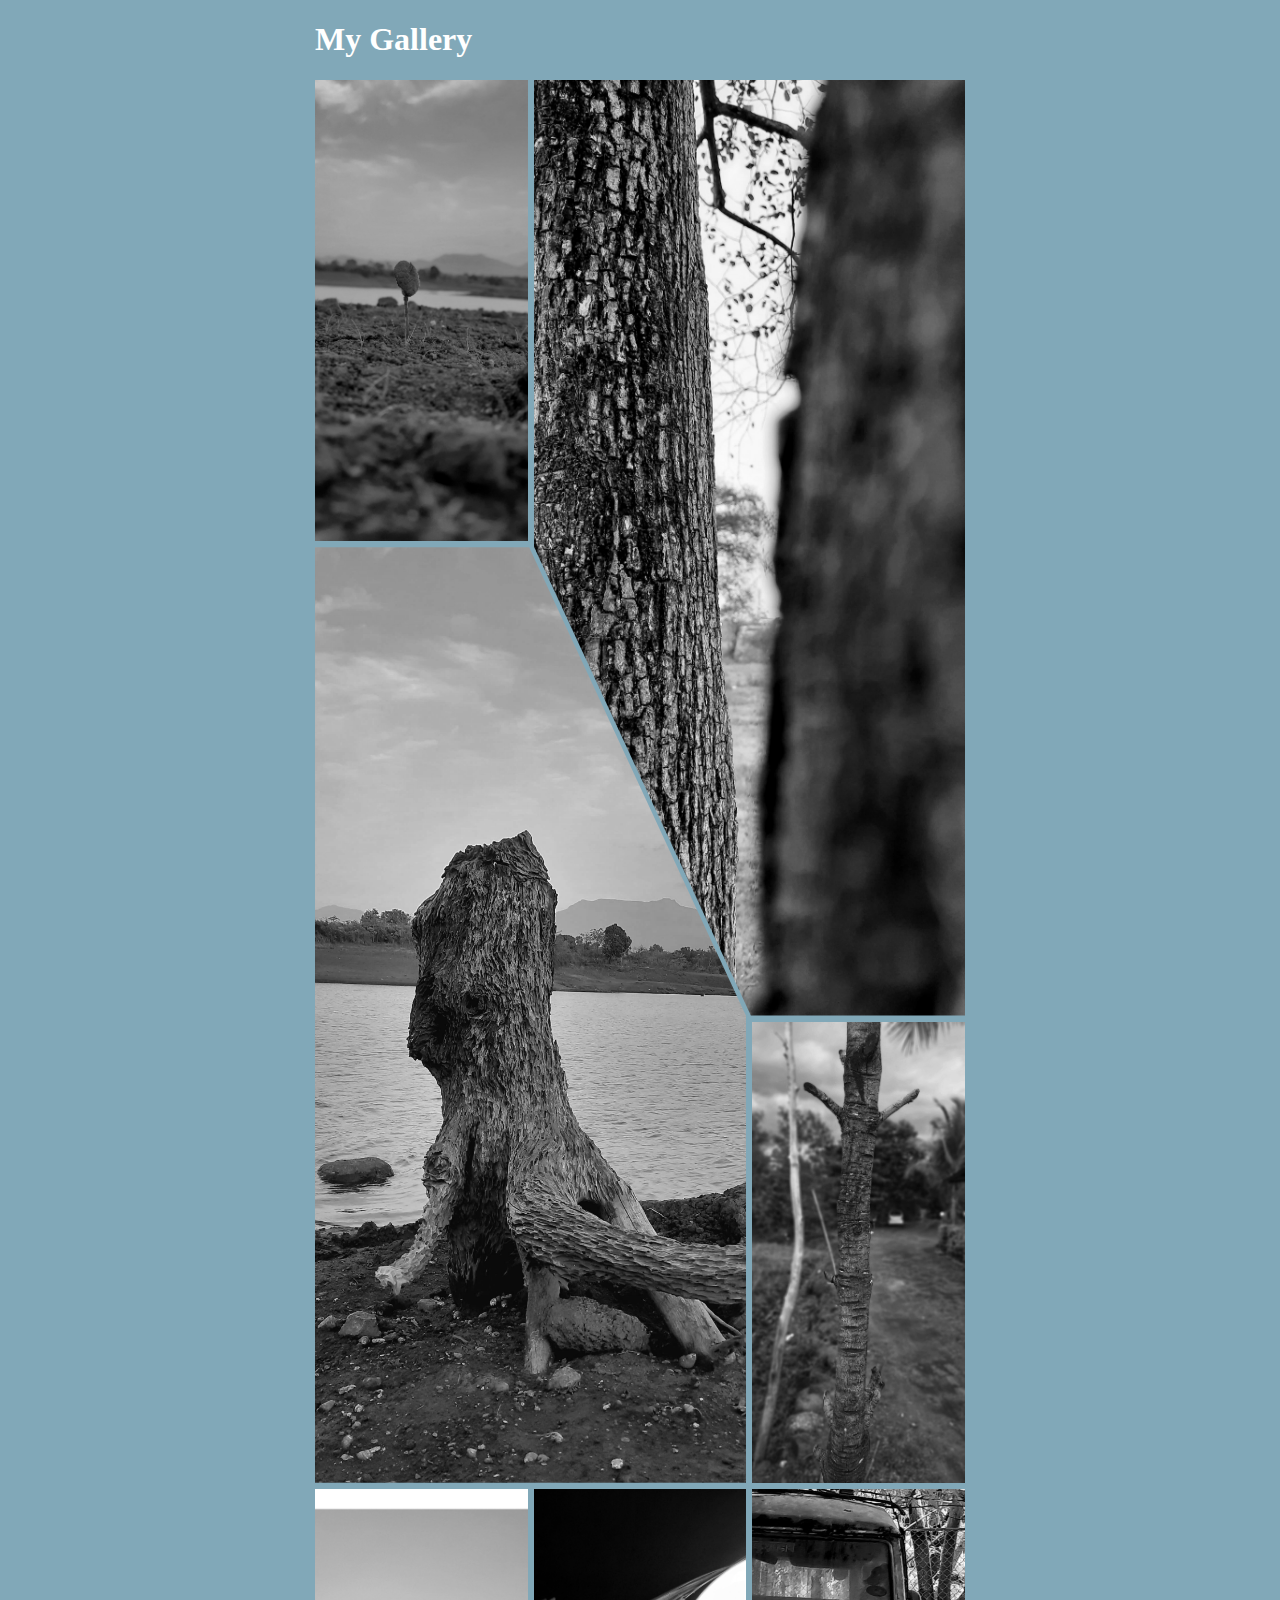
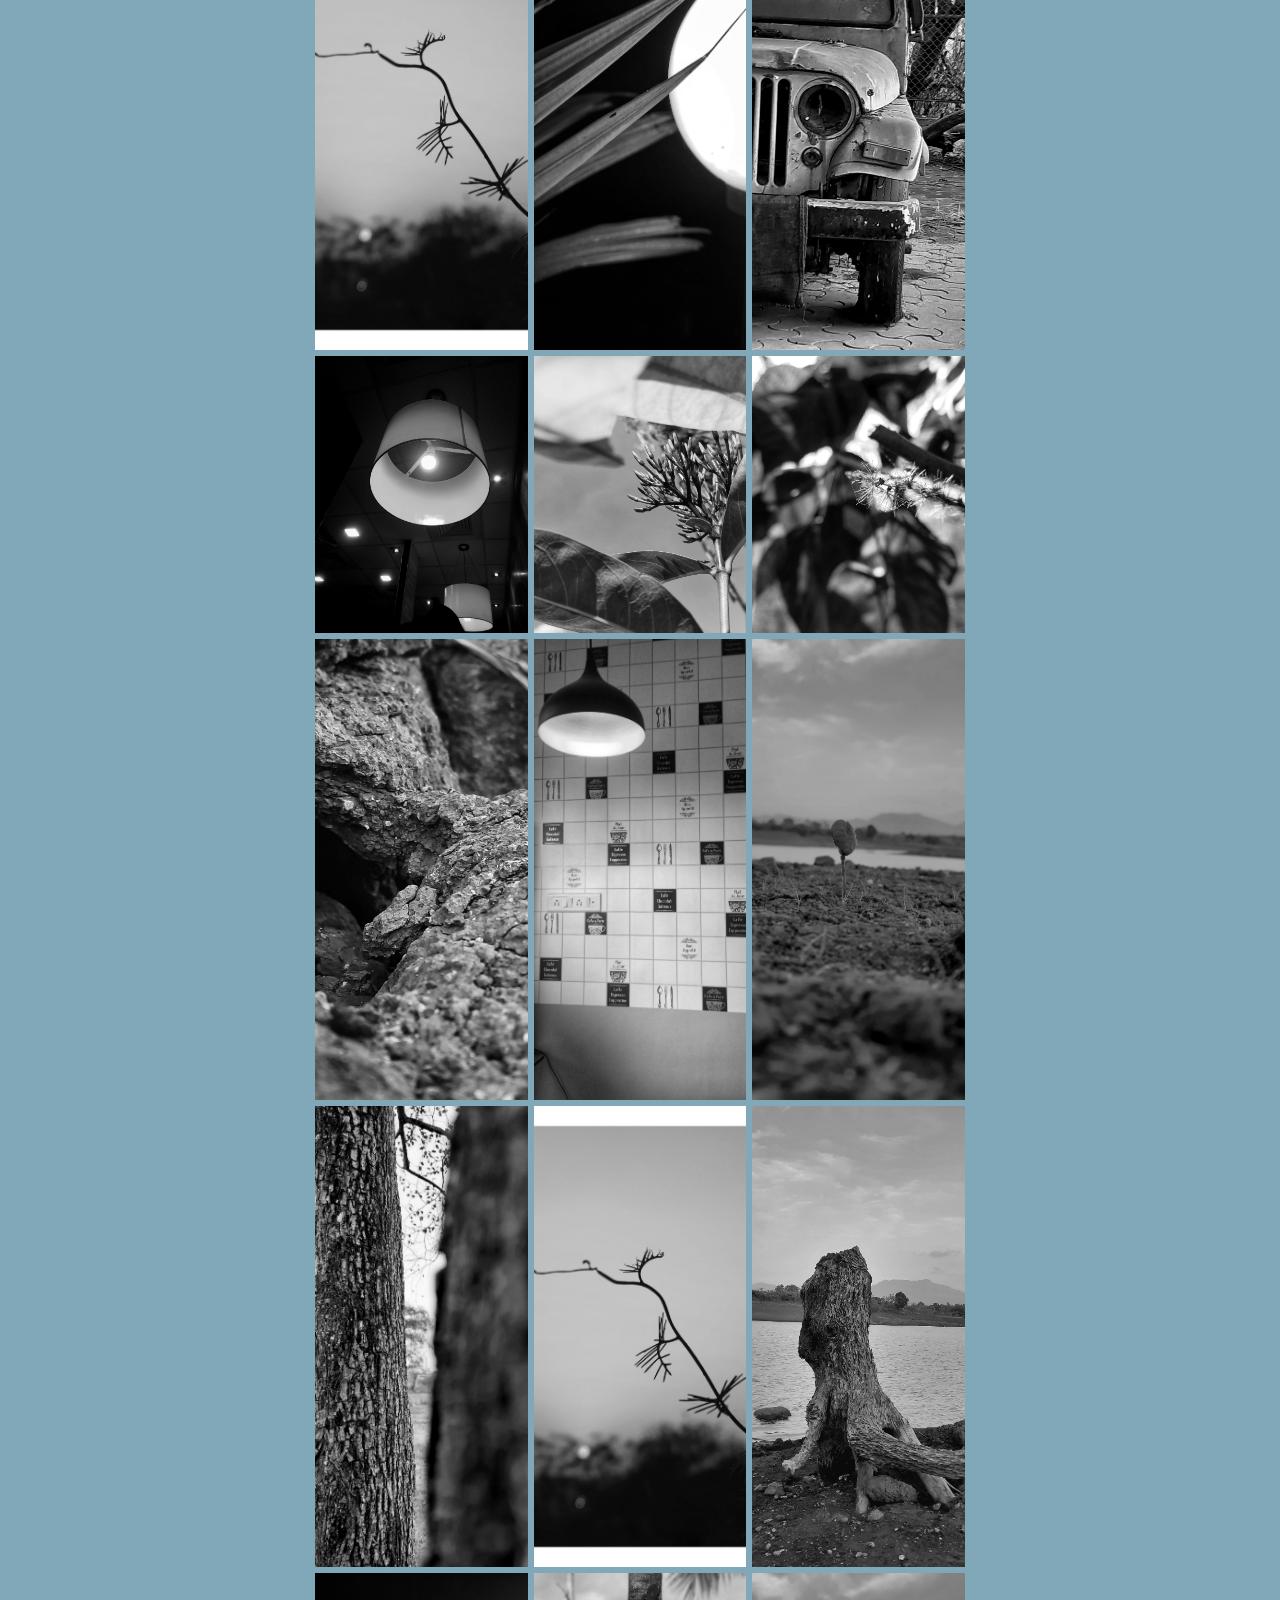
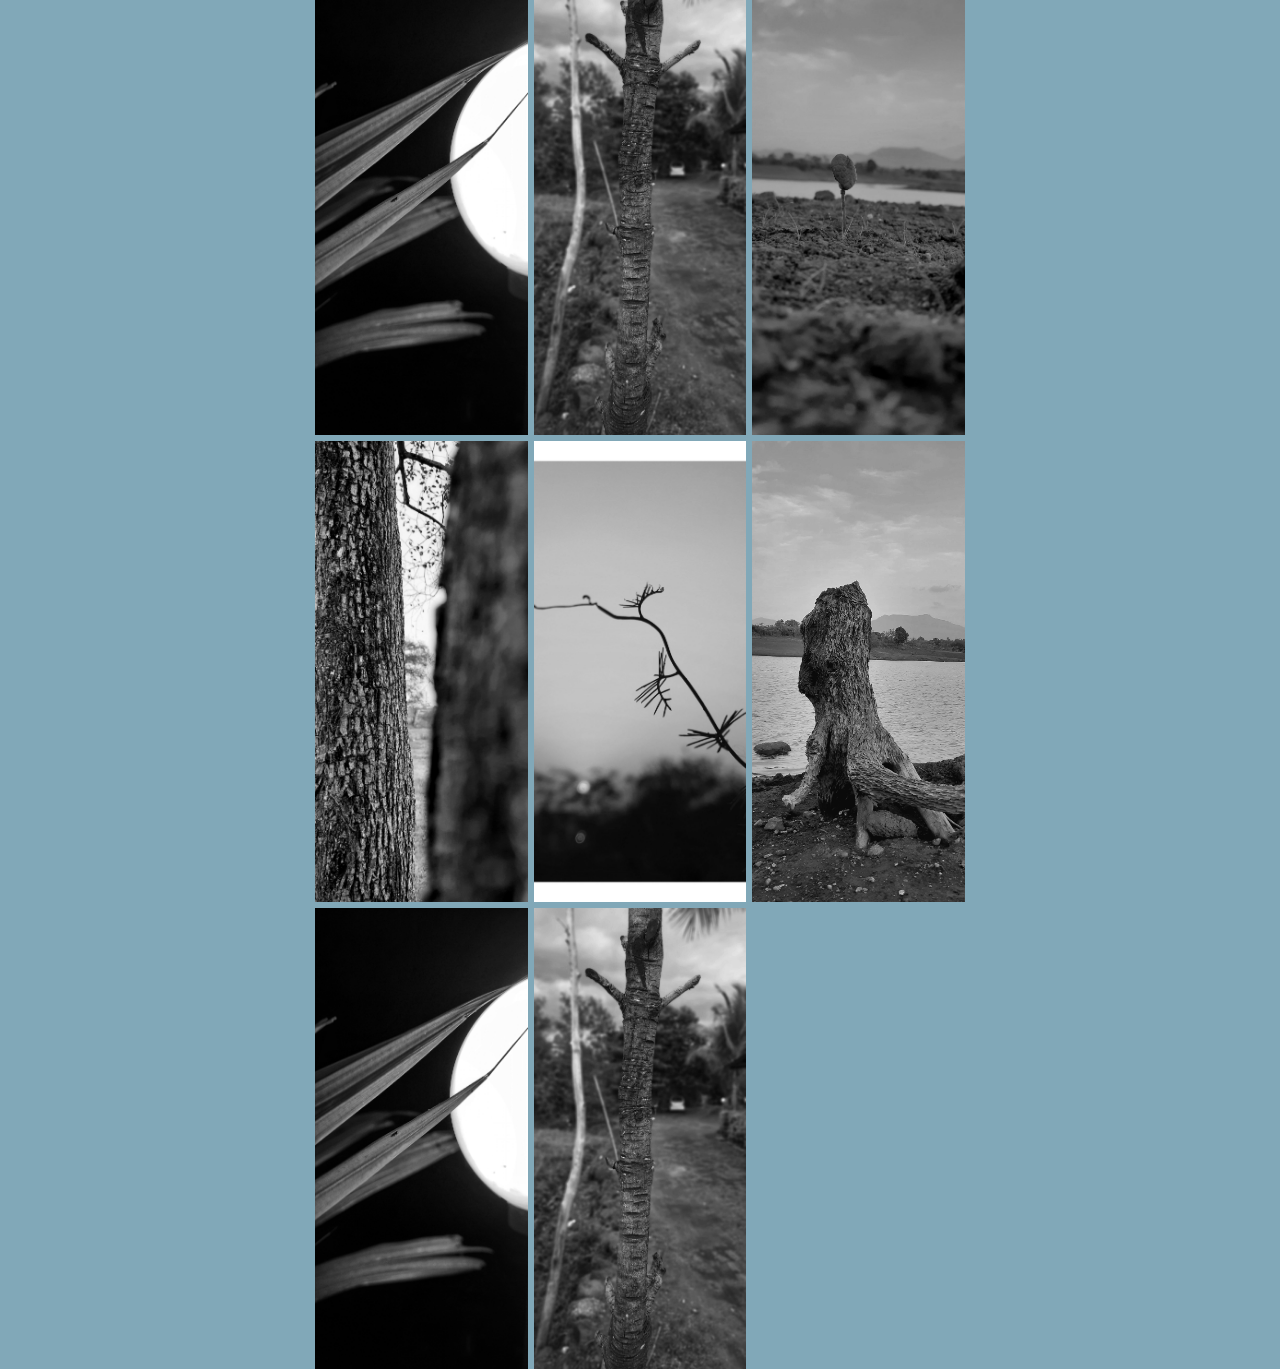
<file: gallery.html>
<!DOCTYPE html>
<html lang="en">
  <head>
    <meta charset="UTF-8" />
    <meta http-equiv="X-UA-Compatible" content="IE=edge" />
    <meta name="viewport" content="width=device-width, initial-scale=1.0" />
    <title>Document</title>
  </head>
  <body>
    <div class="header">
      <h1>My Gallery</h1>
    </div>

    <!-- Photo Grid -->
    <div class="gallery">
      <img src="./gallery/click (1).jpeg" />
      <img src="./gallery/click (3).jpeg" />
      <img src="./gallery/click (5).jpeg" />
      <img src="./gallery/click (7).jpeg" />
      <img src="./gallery/click (4).jpeg" />
      <img src="./gallery/click (6).jpeg" />
      <img src="./gallery/click (8).jpeg" />
      <img src="./gallery/click (10).jpeg" />
      <img src="./gallery/click (12).jpeg" />
      <img src="./gallery/click (13).jpeg" />
      <img src="./gallery/click (11).jpeg" />
      <img src="./gallery/click (9).jpeg" />
      <img src="./gallery/click (1).jpeg" />
      <img src="./gallery/click (3).jpeg" />
      <img src="./gallery/click (4).jpeg" />
      <img src="./gallery/click (5).jpeg" />
      <img src="./gallery/click (6).jpeg" />
      <img src="./gallery/click (7).jpeg" />
      <img src="./gallery/click (1).jpeg" />
      <img src="./gallery/click (3).jpeg" />
      <img src="./gallery/click (4).jpeg" />
      <img src="./gallery/click (5).jpeg" />
      <img src="./gallery/click (6).jpeg" />
      <img src="./gallery/click (7).jpeg" />
    </div>
    <style>
      .gallery {
        --g: 6px; /* the gap */

        display: grid;
        width: 650px; /* the size */
        aspect-ratio: 1;
        gap: var(--g);
      }
      .gallery img {
        width: 100%;
        height: 100%;
        object-fit: cover;
        filter: grayscale();
        cursor: pointer;
        transition: 0.5s;
      }
      .gallery img:hover {
        filter: grayscale(0);
      }
      .gallery img:nth-child(2) {
        grid-area: 1/2 / span 2 / span 2;
        clip-path: polygon(
          0 0,
          100% 0,
          100% 100%,
          calc(50% + var(--g) / 4) 100%,
          0 calc(50% - var(--g) / 4)
        );
      }
      .gallery img:nth-child(3) {
        grid-area: 2/1 / span 2 / span 2;
        clip-path: polygon(
          0 0,
          calc(50% - var(--g) / 4) 0,
          100% calc(50% + var(--g) / 4),
          100% 100%,
          0 100%
        );
      }

      body {
        margin: 0;
        min-height: 100vh;
        display: grid;
        place-content: center;
        background: #81a8b8;
      }

      * {
        box-sizing: border-box;
        color: white;
      }
      @media screen and (max-width: 600px) {
        .gallery {
        }
      }
    </style>
  </body>
</html>
</file>
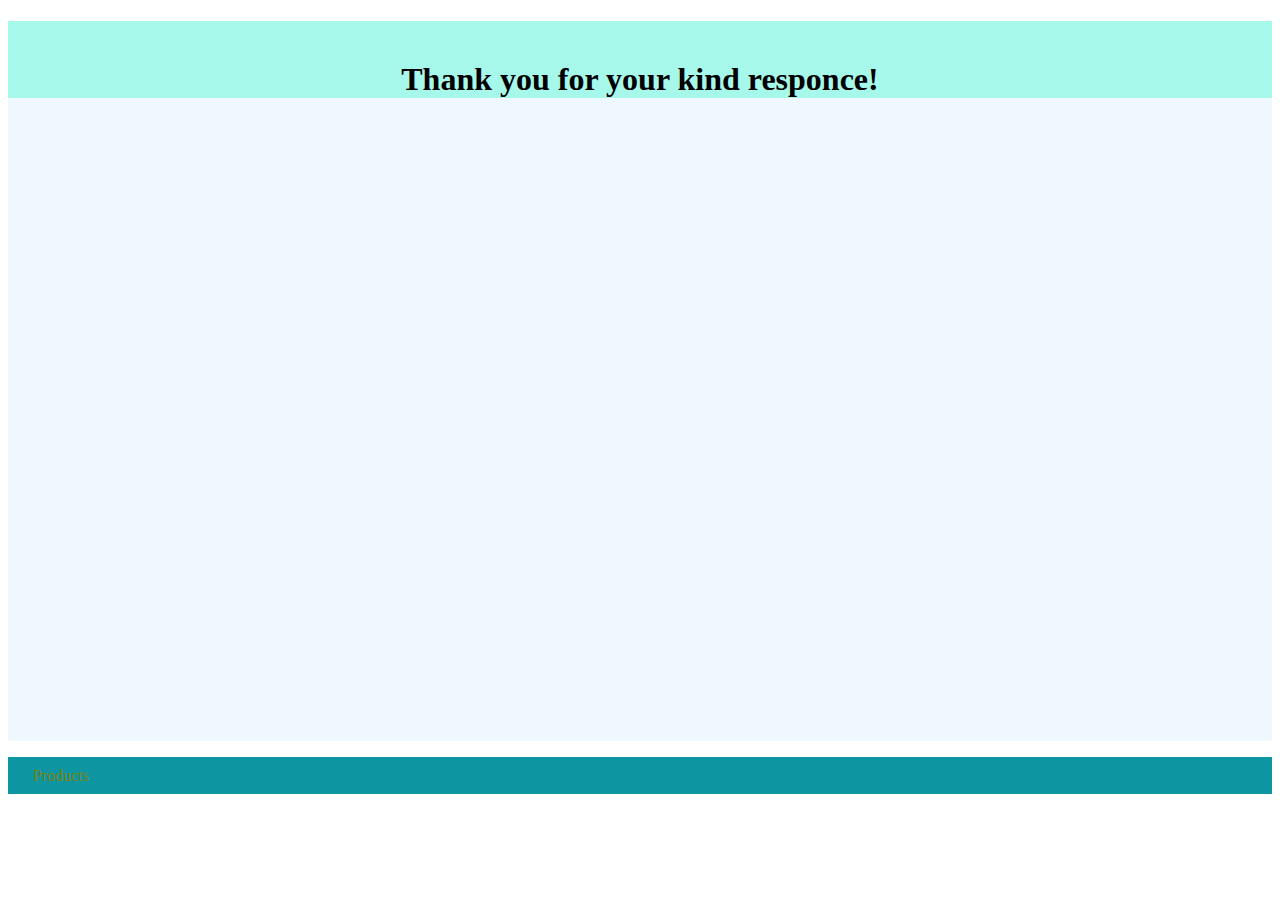
<file: greeting.html>
<!DOCTYPE html>
<html lang="en">
<head>
    <meta charset="UTF-8">
    <meta http-equiv="X-UA-Compatible" content="IE=edge">
    <meta name="viewport" content="width=device-width, initial-scale=1.0">
    <title>Document</title>
</head>
<body>
    <div class="greeting">
        <h1>Thank you for your kind responce!</h1>
    </div>
    <style>
        .greeting{
            background: aliceblue;
            height: 80vh;
        }
        .greeting h1{
            text-align: center;
            top: 0;
            padding-top: 40px;
            background: linear-gradient(#a6f8ea,#a6f8ea) repeat-x 0 100%;;
        }
    </style>

<!DOCTYPE html>
<html lang="en">
<head>
<meta charset="utf-8">
<title>Show Hide Dropdown Using CSS</title>
<style>
    ul{
        padding: 0;
        list-style: none;
        background: #0d96a2;
    }
    ul li{
        display: inline-block;
        position: relative;
        line-height: 21px;
        text-align: left;
    }
    ul li a{
        display: block;
        padding: 8px 25px;
        color: rgb(124, 130, 22);
        text-decoration: none;
    }
    ul li a:hover{
        color: blue;
        background: #939393;
        
    }
    ul li ul.dropdown{
        min-width: 100%; /* Set width of the dropdown */
        background: #f2f2f2;
        display: none;
        position: absolute;
        z-index: 999;
        left: 0;
        
    }
    ul li:hover ul.dropdown{
        display: block;	/* Display the dropdown */
    }
    ul li ul.dropdown li{
        display: block;
        
    }
</style>
    <div>

    </div>
    <ul>
        <li>
            <a href="#">Products</a>
            <ul  class="dropdown">
                <li><a href="#">Laptops</a></li>
                <li><a href="#">Monitors</a></li>
                <li><a href="#">Printers</a></li>
                <ul class="dropdown">
                    <li><a href="#">Laptops</a></li>
                    <li><a href="#">Monitors</a></li>
                    <li><a href="#">Printers</a></li>
                </ul>
            </ul>
            
        </li>
    </ul>
</body>
</html>
</file>
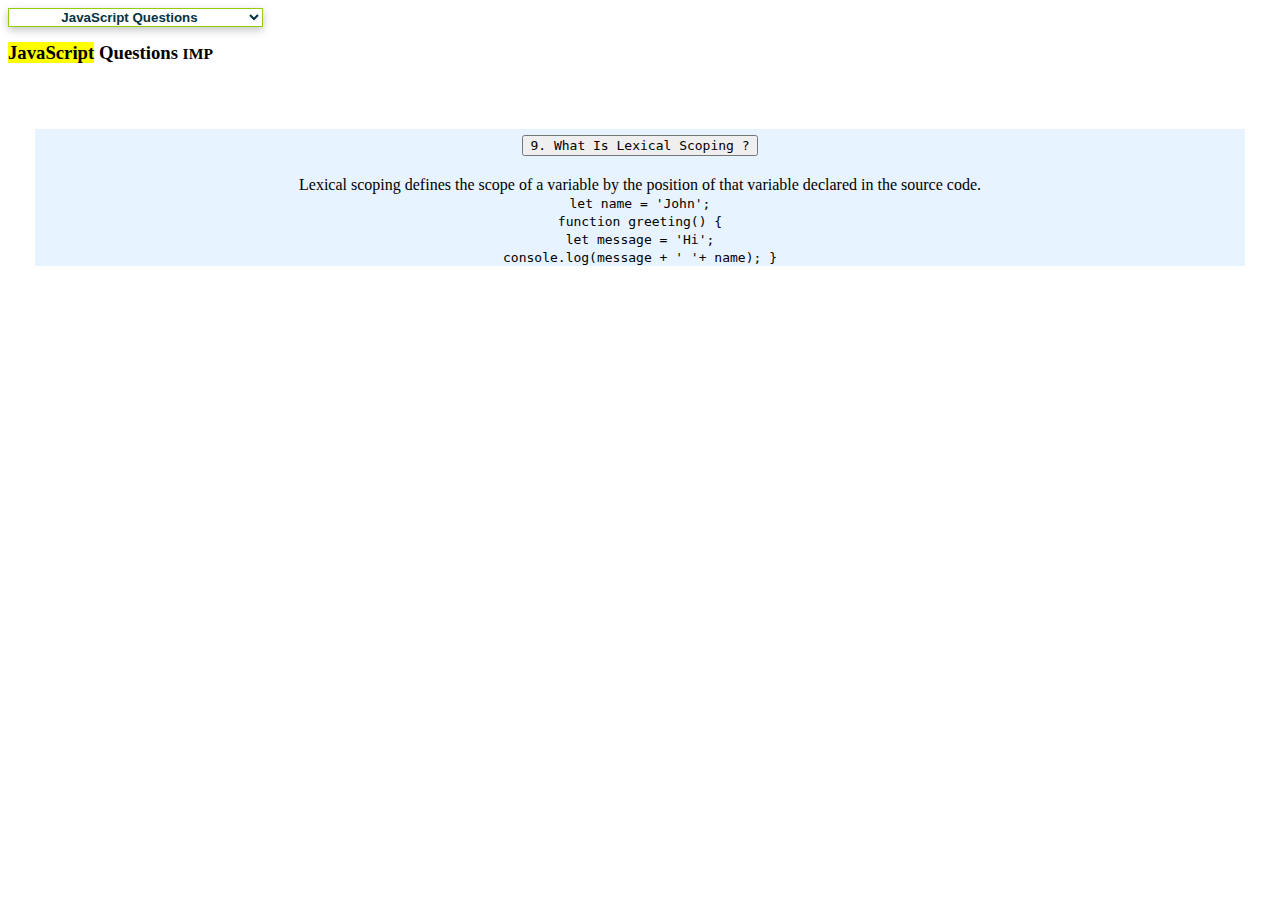
<file: learnings.html>
<!DOCTYPE html>
<html lang="en">
  <head>
    <meta charset="UTF-8" />
    <meta http-equiv="X-UA-Compatible" content="IE=edge" />
    <meta name="viewport" content="width=device-width, initial-scale=1.0" />
    <!-- CSS only -->
    <script
      src="https://code.jquery.com/jquery-3.6.0.min.js"
      integrity="sha256-/xUj+3OJU5yExlq6GSYGSHk7tPXikynS7ogEvDej/m4="
      crossorigin="anonymous"
    ></script>
    <link
      href="https://cdn.jsdelivr.net/npm/bootstrap@5.2.0/dist/css/bootstrap.min.css"
      rel="stylesheet"
      integrity="sha384-gH2yIJqKdNHPEq0n4Mqa/HGKIhSkIHeL5AyhkYV8i59U5AR6csBvApHHNl/vI1Bx"
      crossorigin="anonymous"
    />

    <title>Learnings</title>
  </head>
  <body>
    <div class="hero-container">
      <div class="lang-type">
        <select
          class="form-select form-select-sm"
          aria-label=".form-select-sm example"
        >
          <option selected>JavaScript Questions</option>
          <option value="one" href>JavaScript ToDo</option>
          <option value="two">miscellaneous</option>
        </select>
      </div>
      <div class="hero-container-prim">
        <div class="container-sm">
            <h3 class="text-center"><mark>JavaScript</mark> Questions
                <small class="text-muted"> IMP</small>
            </h3>
            
        </div>
        <!-- ============================================= accord ques================================== -->
        <div class="hero-container-prim-one">
            <div class="accordion accordion-flush accord-prim" id="accordionFlushExample">
                <!-- <div class="accordion-item">
                    <h2 class="accordion-header" id="flush-headingOne">
                        <button class="accordion-button collapsed" type="button" data-bs-toggle="collapse" data-bs-target="#flush-collapseOne" aria-expanded="false" aria-controls="flush-collapseOne">
                             1. Explain Hoisting With Example ?
                        </button>
                    </h2>
                    <div id="flush-collapseOne" class="accordion-collapse collapse" aria-labelledby="flush-headingOne" data-bs-parent="#accordionFlushExample">
                        <div class="accordion-body">Placeholder content for this accordion, which is intended to demonstrate the <code>.accordion-flush</code> class. This is the first item's accordion body.</div>
                    </div>
                </div>
                <div class="accordion-item">
                    <h2 class="accordion-header" id="flush-headingone">
                        <button class="accordion-button collapsed" type="button" data-bs-toggle="collapse" data-bs-target="#flush-collapsetwo" aria-expanded="false" aria-controls="flush-collapseOne">
                            2.  Explain Promises And Closure ?
                        </button>
                    </h2>
                    <div id="flush-collapsetwo" class="accordion-collapse collapse" aria-labelledby="flush-headingOne" data-bs-parent="#accordionFlushExample">
                        <div class="accordion-body">add here  <code>. JS code.</code></div>
                    </div>
                </div> -->
                <!-- <div class="accordion-item">
                    <h2 class="accordion-header" id="flush-headingone">
                        <button class="accordion-button collapsed" type="button" data-bs-toggle="collapse" data-bs-target="#flush-collapsethree" aria-expanded="false" aria-controls="flush-collapseOne">
                            3.  Explain Callback Function With Example ?
                        </button>
                    </h2>
                    <div id="flush-collapsethree" class="accordion-collapse collapse" aria-labelledby="flush-headingOne" data-bs-parent="#accordionFlushExample">
                        <div class="accordion-body">add here  <code>. JS code.</code></div>
                    </div>
                </div>
                <div class="accordion-item">
                    <h2 class="accordion-header" id="flush-headingone">
                        <button class="accordion-button collapsed" type="button" data-bs-toggle="collapse" data-bs-target="#flush-collapsefour" aria-expanded="false" aria-controls="flush-collapseOne">
                            4.  What Is Higher Order Function ?
                        </button>
                    </h2>
                    <div id="flush-collapsefour" class="accordion-collapse collapse" aria-labelledby="flush-headingOne" data-bs-parent="#accordionFlushExample">
                        <div class="accordion-body">add here  <code>. JS code.</code></div>
                    </div>
                </div> -->
                <!-- <div class="accordion-item">
                    <h2 class="accordion-header" id="flush-headingone">
                        <button class="accordion-button collapsed" type="button" data-bs-toggle="collapse" data-bs-target="#flush-collapsefive" aria-expanded="false" aria-controls="flush-collapseOne">
                            5.  What Is Spread Order With Example ?
                        </button>
                    </h2>
                    <div id="flush-collapsefive" class="accordion-collapse collapse" aria-labelledby="flush-headingOne" data-bs-parent="#accordionFlushExample">
                        <div class="accordion-body">add here  <code>. JS code.</code></div>
                    </div>
                </div>
                <div class="accordion-item">
                    <h2 class="accordion-header" id="flush-headingone">
                        <button class="accordion-button collapsed" type="button" data-bs-toggle="collapse" data-bs-target="#flush-collapsesix" aria-expanded="false" aria-controls="flush-collapseOne">
                            6.  What Is Spread Order With Example ?
                        </button>
                    </h2>
                    <div id="flush-collapsesix" class="accordion-collapse collapse" aria-labelledby="flush-headingOne" data-bs-parent="#accordionFlushExample">
                        <div class="accordion-body">add here  <code>. JS code.</code></div>
                    </div>
                </div>
                <div class="accordion-item">
                    <h2 class="accordion-header" id="flush-headingone">
                        <button class="accordion-button collapsed" type="button" data-bs-toggle="collapse" data-bs-target="#flush-collapseseven" aria-expanded="false" aria-controls="flush-collapseOne">
                            7.  What Is Reast Operator With Example ?
                        </button>
                    </h2>
                    <div id="flush-collapseseven" class="accordion-collapse collapse" aria-labelledby="flush-headingOne" data-bs-parent="#accordionFlushExample">
                        <div class="accordion-body">add here  <code>. JS code.</code></div>
                    </div>
                </div>
                <div class="accordion-item">
                    <h2 class="accordion-header" id="flush-headingone">
                        <button class="accordion-button collapsed" type="button" data-bs-toggle="collapse" data-bs-target="#flush-collapseeight" aria-expanded="false" aria-controls="flush-collapseOne">
                            8.  What Is Reast Operator With Example ?
                        </button>
                    </h2>
                    <div id="flush-collapseeight" class="accordion-collapse collapse" aria-labelledby="flush-headingOne" data-bs-parent="#accordionFlushExample">
                        <div class="accordion-body">add here  <code>. JS code.</code></div>
                    </div>
                </div> -->
                <div class="accordion-item">
                    <h2 class="accordion-header" id="flush-headingone">
                        <button class="accordion-button collapsed" type="button" data-bs-toggle="collapse" data-bs-target="#flush-collapsenine" aria-expanded="false" aria-controls="flush-collapseOne">
                            9.  What Is Lexical Scoping ?
                        </button>
                    </h2>
                    <div id="flush-collapsenine" class="accordion-collapse collapse" aria-labelledby="flush-headingOne" data-bs-parent="#accordionFlushExample">
                        <div class="accordion-body">Lexical scoping defines the scope of a variable by the position of that variable declared in the source code.
                          <code>
                            <br>
                            let name = 'John';
                            <br>
                             function greeting() { 
                              <br> let message = 'Hi';
                              <br> console.log(message + ' '+ name);
}</code></div>
                    </div>
                </div>
            </div>
        </div>
    <!-- ===================================================== accord ques end ======================================= -->
        
        </div>
      </div>
    </div>
    <!-- ======================= select pages============================== -->
    <div>
      <div class="one box" id="pagetwo">
        <div>
            <ul class="list-group list-group-flush text-center">
                <h3>JavaScript Topics ToDo</h3>
  <li class="list-group-item">Variable Scope</li>
  <!-- <li class="list-group-item">Variable Shadowing</li>
  <li class="list-group-item">JS Execution</li> -->
  <li class="list-group-item">Map Reduce Filter</li>
  <!-- <li class="list-group-item">ForEach, ForOf</li>
  <li class="list-group-item">IIFE</li>
  <li class="list-group-item">Closures</li>
  <li class="list-group-item">Function Scope</li>
  <li class="list-group-item">Hoisting</li>
  <li class="list-group-item">Spread Vs Rest Operator</li>
  <li class="list-group-item">Params Vs Arguments</li>
  <li class="list-group-item">Callback Function</li>
  <li class="list-group-item">Arrow Vs Normal Function</li> -->
</ul>
        </div>
      </div>
      <div class="two box" id="pagetwo">
        <div><h1>miscellaneous content</h1></div>
      </div>
    </div>
    <!-- ============================== select pages end =========================== -->

    <style>
      .hero-container .lang-type select {
        width: 255px;
        background-color: rgb(255, 255, 255);
        color: rgb(3, 50, 66);
        font-weight: 700;
        text-align: center;
        border: 1.5px solid rgb(147, 207, 6);
        box-shadow: rgba(0, 0, 0, 0.24) 0px 3px 8px;
      }
      .hero-container .hero-container-prim .accord-prim  {
        margin: 65px auto;
        padding-left: 27px;
        padding-right: 27px;
        
      }
      .hero-container .hero-container-prim .accord-prim .accordion-item  {
        /* margin: 5px 255px; */
        
        background: rgb(231, 243, 254);
        color: rgb(0, 0, 0);
        text-align: center;
      }
      .hero-container .hero-container-prim h3 {
        margin-top: 15px;
      }
          .hero-container .hero-container-prim .accord-prim .accordion-item h2{
            text-align: center;
          }
          .hero-container-prim-one .accord-prim button{
            font-size: 13px;
            font-weight: 500;
            font-family: monospace;
          }
    </style>
    <script
      src="https://cdn.jsdelivr.net/npm/bootstrap@5.2.0/dist/js/bootstrap.bundle.min.js"
      integrity="sha384-A3rJD856KowSb7dwlZdYEkO39Gagi7vIsF0jrRAoQmDKKtQBHUuLZ9AsSv4jD4Xa"
      crossorigin="anonymous"
    ></script>
    <script type="text/javascript">
      $(document).ready(function () {
        $("select")
          .change(function () {
            $(this)
              .find("option:selected")
              .each(function () {
                var optionValue = $(this).attr("value");
                if (optionValue) {
                  $(".box")
                    .not("." + optionValue)
                    .hide();
                  $("." + optionValue).show();
                } else {
                  $(".box").hide();
                }
              });
          })
          .change();
      });
    </script>
  </body>
</html>
</file>
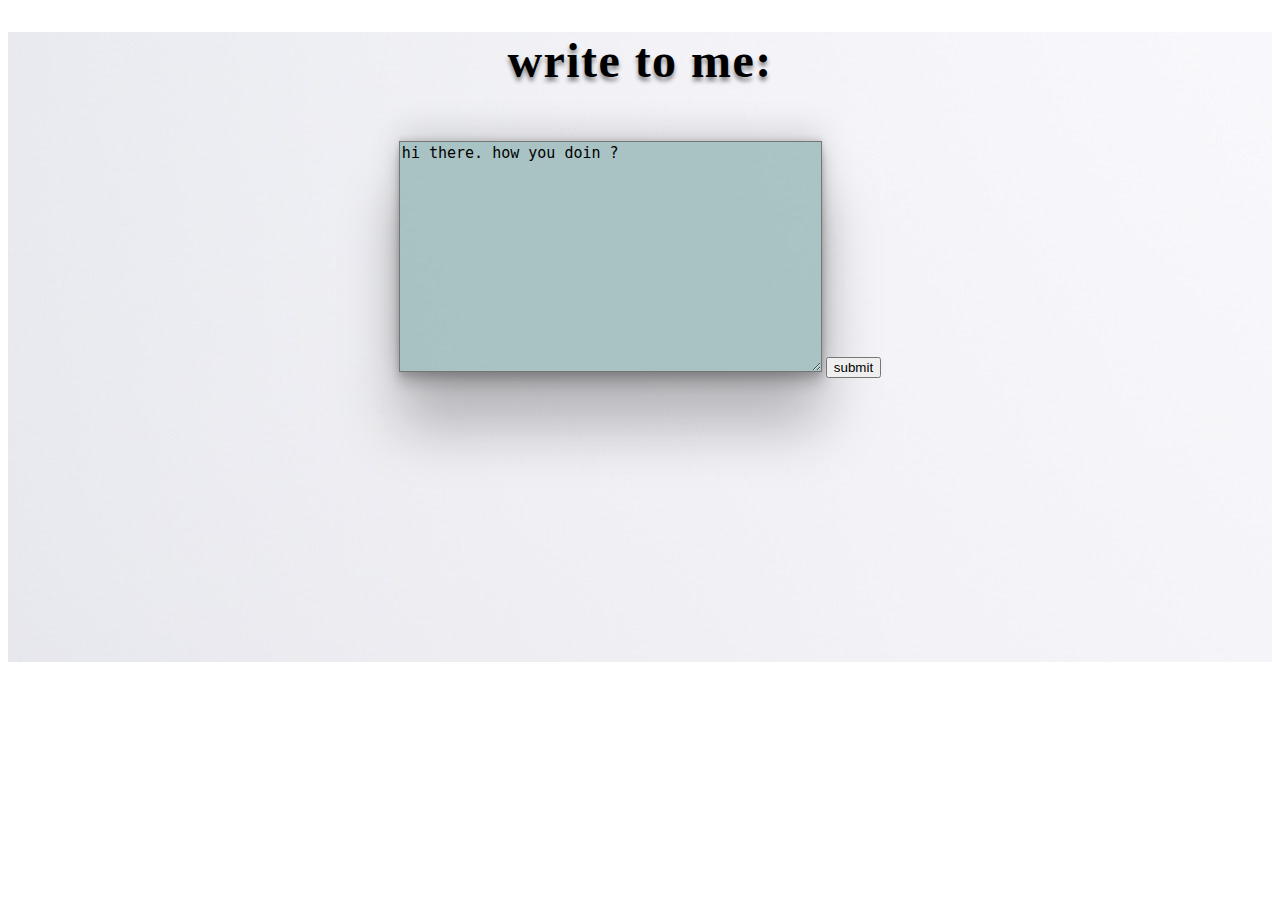
<file: status.html>
<!DOCTYPE html>
<html lang="en">
<head>
    <meta charset="UTF-8">
    <meta http-equiv="X-UA-Compatible" content="IE=edge">
    <meta name="viewport" content="width=device-width, initial-scale=1.0">
    <title>how you doin?</title>
</head>
<body>
    <script>
        $("#submitForm").click(function() {
    alert("The Form has been Submitted.");
 });
    </script>
    <div style="background:url(./assets/mainbg.jpg)">
        <div >
            <h1 class="container-heading">
            write to me:
        </h1>
        <div class="msgbox">
            <form id="submitForm" action = "" method = "get"> 
                <br />
                
                <textarea rows = "15" cols = "50" placeholder="hi there. how you doin ?" name = "description" ></textarea>
                
                <input type = "submit" value = "submit" />
             </form>
        </div>
        <!-- <div class="msgbox">
            <textarea  name="" id="" cols="75" rows="15" placeholder="hello there, how you doin?"></textarea>
            <br>
            <button type="submit"> Send</button>
        </div>    -->
        </div>
    </div>
    <style>
        div{
            height: 70vh;
            top: 0;
        }
        .container-heading{
            text-align: center;
            font-family: 'Montserrat';
            font-style: normal;
            font-weight: 900;
            font-size: 48px;
            line-height: 122%;
            letter-spacing: 0.03em;
            color: #000000;
            text-shadow: 0px 4px 4px rgba(0, 0, 0, 0.45);

        }
        .msgbox{
            /* justify-content: center;
            /* align-items: center; */
            text-align: center;
            box-sizing: border-box;
        justify-content: center;
            margin-left: auto;
    margin-right: auto;
    /* display: flex; */
  /* flex-direction: column; */
  /* vertical-align: middle; */
        }
        button{
            /* display: flex; */
            justify-content: center;
            align-items: center;
            text-align: center;
            flex-direction: column;
            padding: 6px;
            border-radius: 5px;
            font-size: 15px;
            box-shadow: rgba(0, 0, 0, 0.25) 0px 54px 55px, rgba(0, 0, 0, 0.12) 0px -12px 30px, rgba(0, 0, 0, 0.12) 0px 4px 6px, rgba(0, 0, 0, 0.17) 0px 12px 13px, rgba(0, 0, 0, 0.09) 0px -3px 5px;
            cursor: grabbing;
            background: #0da20a;
            color: whitesmoke;
            margin-top: 25px;
        }
        .msgbox textarea::placeholder{
            color: rgb(0, 0, 0);
            font-size: 15px;
            /* opacity: 0.6; */
            
        }
        .msgbox textarea{
            background: #91b3b3c0;
            box-shadow: rgba(0, 0, 0, 0.25) 0px 54px 55px, rgba(0, 0, 0, 0.12) 0px -12px 30px, rgba(0, 0, 0, 0.12) 0px 4px 6px, rgba(0, 0, 0, 0.17) 0px 12px 13px, rgba(0, 0, 0, 0.09) 0px -3px 5px;
            
        }
        
    </style>
</body>
</html>
</file>
